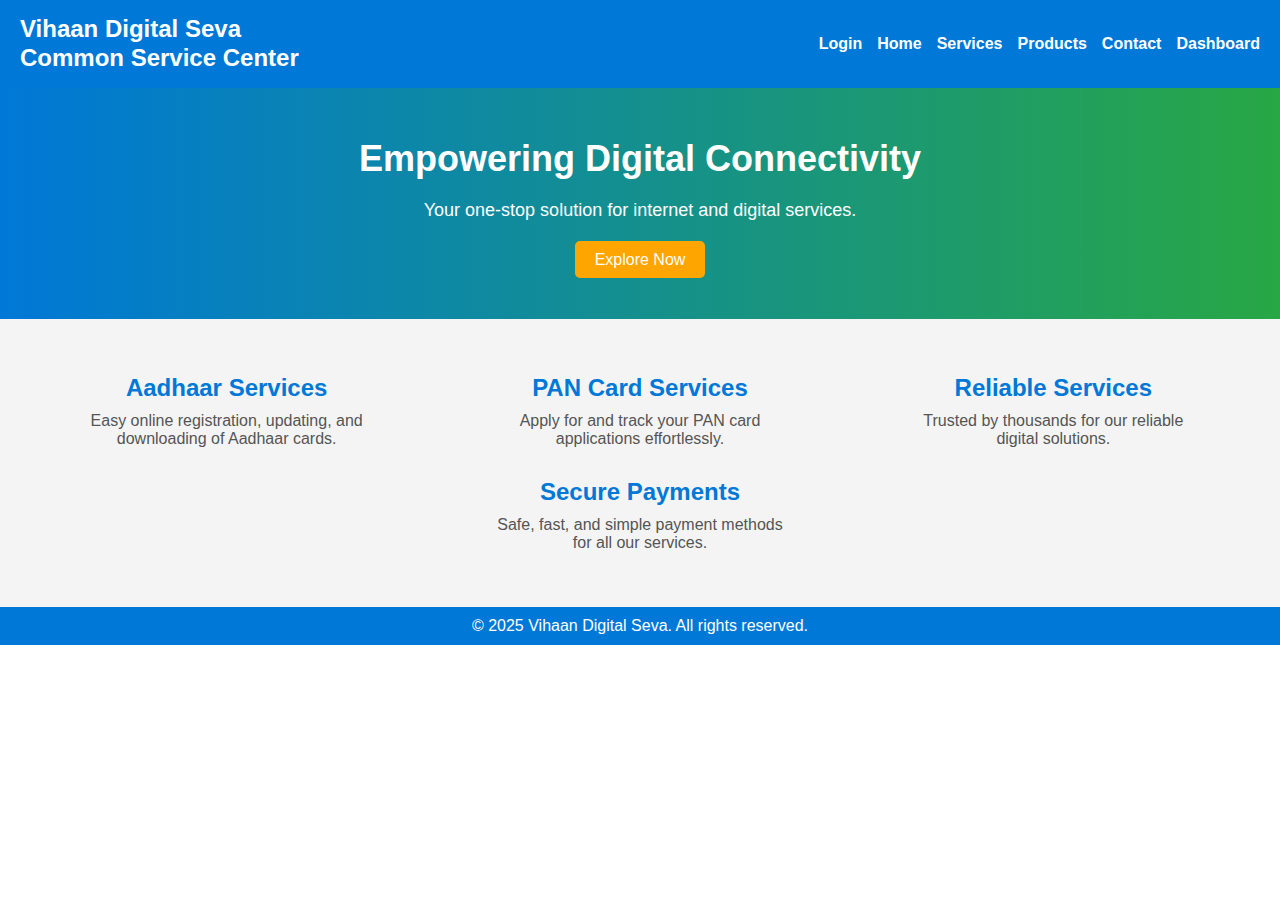
<file: index.html>
<!DOCTYPE html>
<html lang="en">
<head>
  <meta charset="UTF-8">
  <meta name="viewport" content="width=device-width, initial-scale=1.0">
  <title>Vihaan Digital Seva</title>
  <style>
    * { margin: 0; padding: 0; box-sizing: border-box; font-family: Arial, sans-serif; }
    .header { background-color: #0078d7; color: white; padding: 15px 20px; display: flex; justify-content: space-between; align-items: center; }
    .header .logo h1 { font-size: 24px; line-height: 1.2; }
    .nav-links { list-style: none; display: flex; gap: 15px; }
    .nav-links li a { text-decoration: none; color: white; font-weight: bold; transition: color 0.3s; }
    .nav-links li a:hover { color: #ffd700; }
    .hero-section { background: linear-gradient(to right, #0078d7, #28a745); color: white; text-align: center; padding: 50px 20px; }
    .hero-section h2 { font-size: 36px; margin-bottom: 20px; }
    .hero-section p { font-size: 18px; margin-bottom: 30px; }
    .cta-button { background-color: #ffa500; color: white; padding: 10px 20px; text-decoration: none; font-size: 16px; border-radius: 5px; transition: background-color 0.3s ease; }
    .cta-button:hover { background-color: #cc8400; }
    .features { display: flex; justify-content: space-around; flex-wrap: wrap; background-color: #f4f4f4; padding: 40px 20px; }
    .feature-item { text-align: center; max-width: 300px; margin: 15px; }
    .feature-item h3 { font-size: 24px; color: #0078d7; margin-bottom: 10px; }
    .feature-item p { color: #555; }
    .footer { background-color: #0078d7; color: white; text-align: center; padding: 10px 0; }
  </style>
</head>
<body>
  <header class="header">
    <div class="logo">
      <h1>Vihaan Digital Seva <br>Common Service Center</h1>
    </div>
    <nav>
      <ul class="nav-links">
  <li><a href="lo.html">Login</a></li>
  <li><a href="index.html">Home</a></li>
  <li><a href="services.html">Services</a></li>
  <li><a href="Products.html">Products</a></li>
  <li><a href="contact.html">Contact</a></li>
  <li><a href="dash.html">Dashboard</a></li>
</ul>

      </ul>
    </nav>
  </header>

  <main>
    <section class="hero-section">
      <h2>Empowering Digital Connectivity</h2>
      <p>Your one-stop solution for internet and digital services.</p>
      <a href="#" class="cta-button">Explore Now</a>
    </section>

    <section class="features">
      <div class="feature-item">
        <h3>Aadhaar Services</h3>
        <p>Easy online registration, updating, and downloading of Aadhaar cards.</p>
      </div>
      <div class="feature-item">
        <h3>PAN Card Services</h3>
        <p>Apply for and track your PAN card applications effortlessly.</p>
      </div>
      <div class="feature-item">
        <h3>Reliable Services</h3>
        <p>Trusted by thousands for our reliable digital solutions.</p>
      </div>
      <div class="feature-item">
        <h3>Secure Payments</h3>
        <p>Safe, fast, and simple payment methods for all our services.</p>
      </div>
    </section>
  </main>

  <footer class="footer">
    <p>&copy; 2025 Vihaan Digital Seva. All rights reserved.</p>
  </footer>
</body>
</html>
</file>
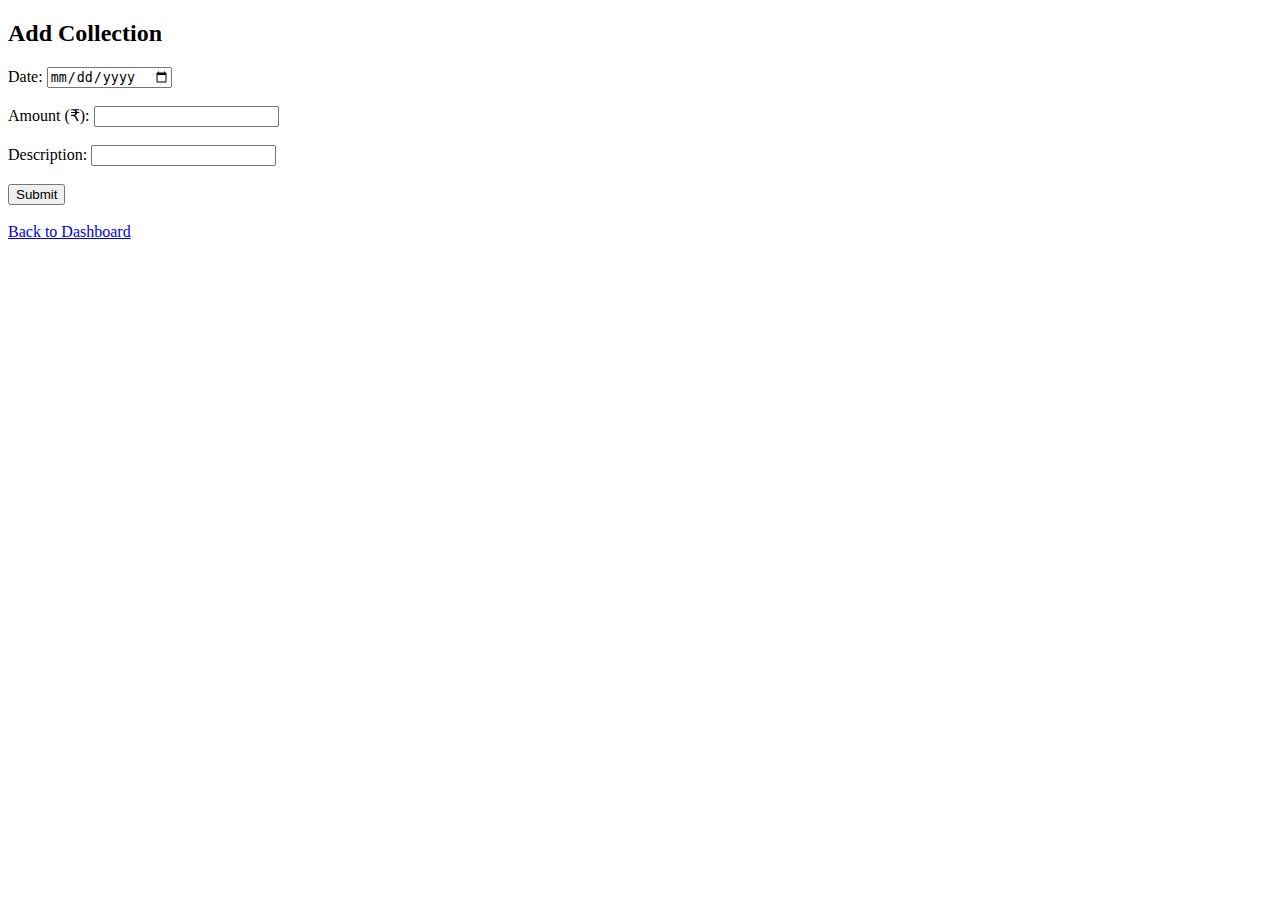
<file: add_collection.html>
<!DOCTYPE html>
<html>
<head>
    <title>Add Daily Collection</title>
</head>
<body>
    <h2>Add Collection</h2>

    <form method="POST">
        <label>Date:</label>
        <input type="date" name="date" required><br><br>

        <label>Amount (₹):</label>
        <input type="number" name="amount" step="0.01" required><br><br>

        <label>Description:</label>
        <input type="text" name="description"><br><br>

        <button type="submit">Submit</button>
    </form>

    <br>
    <a href="{{ url_for('dashboard') }}">Back to Dashboard</a>
</body>
</html>
</file>
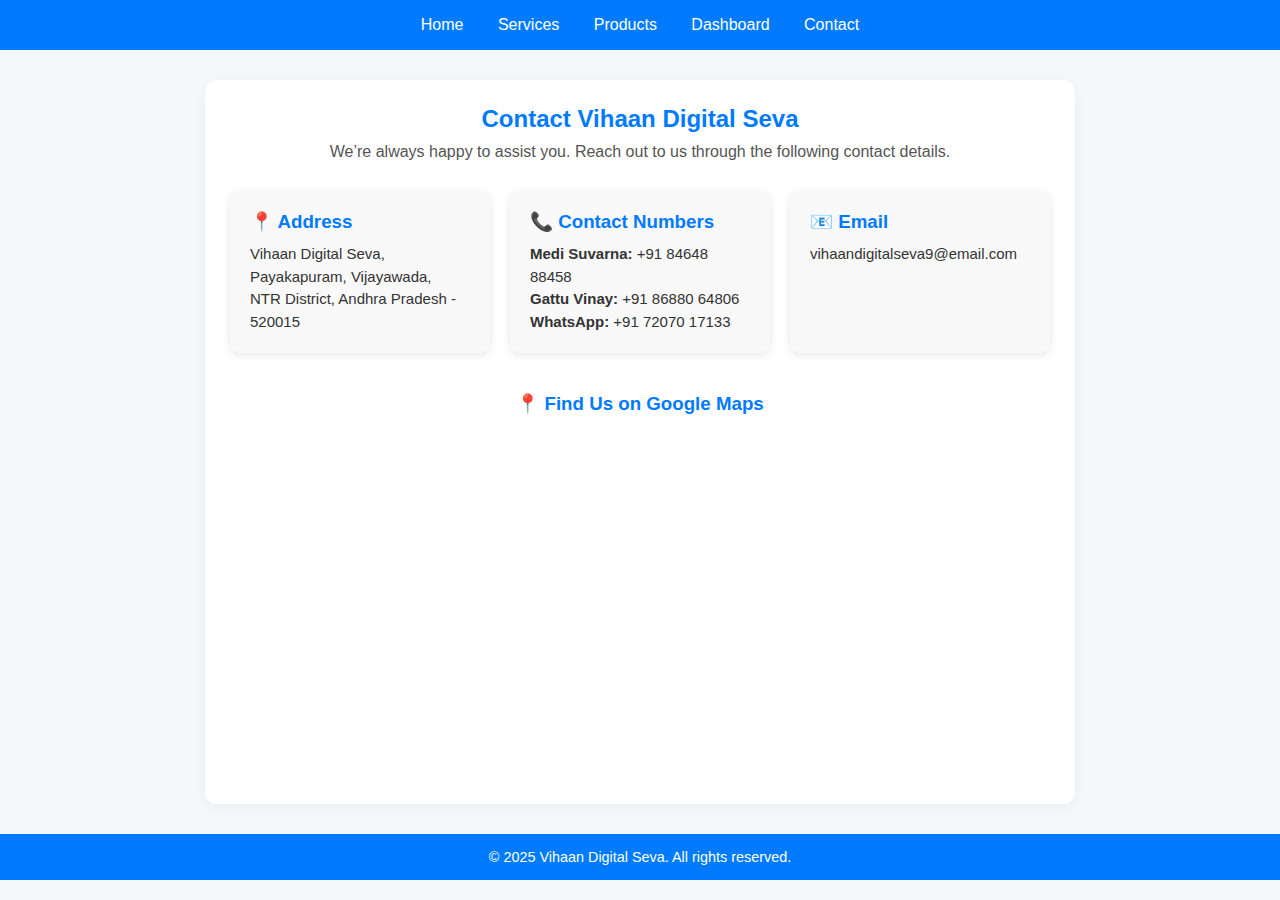
<file: Contact.html>
<!DOCTYPE html>
<html lang="en">
<head>
  <meta charset="UTF-8" />
  <meta name="viewport" content="width=device-width, initial-scale=1.0" />
  <title>Contact | Vihaan Digital Seva</title>
  <link rel="stylesheet" href="style.css" />
</head>
<body>
  <nav>
    <a href="index.html">Home</a>
    <a href="services.html">Services</a>
    <a href="products.html">Products</a>
    <a href="dash.html">Dashboard</a>
    <a href="contact.html" class="active">Contact</a>
  </nav>

  <div class="contact-container">
    <h2>Contact Vihaan Digital Seva</h2>
    <p style="text-align:center; color:#555;">
      We’re always happy to assist you. Reach out to us through the following contact details.
    </p>

    <div class="contact-details">
      <div class="contact-card">
        <h3>📍 Address</h3>
        <p>
          Vihaan Digital Seva,<br />
          Payakapuram, Vijayawada,<br />
          NTR District, Andhra Pradesh - 520015
        </p>
      </div>

      <div class="contact-card">
        <h3>📞 Contact Numbers</h3>
        <p>
          <strong>Medi Suvarna:</strong> <a href="tel:+918464888458">+91 84648 88458</a><br />
          <strong>Gattu Vinay:</strong> <a href="tel:+918688064806">+91 86880 64806</a><br />
          <strong>WhatsApp:</strong> <a href="https://wa.me/917207017133" target="_blank">+91 72070 17133</a>
        </p>
      </div>

      <div class="contact-card">
        <h3>📧 Email</h3>
        <p>
          <a href="mailto:vihaandigitalseva9@email.com">vihaandigitalseva9@email.com</a>
        </p>
      </div>
    </div>

    <div class="map-section">
      <h3>📍 Find Us on Google Maps</h3>
      <iframe
        src="https://www.google.com/maps/embed?pb=!1m14!1m8!1m3!1d478.0656176274418!2d80.652965!3d16.550064!3m2!1i1024!2i768!4f13.1!3m3!1m2!1s0x3a35e57c1828201b%3A0x52933de8e759350b!2sVIHAAN%20DIGITAL%20SEVA!5e0!3m2!1sen!2sin!4v1738305630135!5m2!1sen!2sin"
        allowfullscreen=""
        loading="lazy"
        referrerpolicy="no-referrer-when-downgrade"
      ></iframe>
    </div>
  </div>

  <footer>
    <p>© 2025 Vihaan Digital Seva. All rights reserved.</p>
  </footer>

  <style>
    .contact-container {
      max-width: 900px;
      margin: 30px auto;
      padding: 25px;
      text-align: center;
      background: #fff;
      border-radius: 12px;
      box-shadow: 0 3px 12px rgba(0, 0, 0, 0.05);
    }

    .contact-container h2 {
      color: #007bff;
      margin-bottom: 10px;
    }

    .contact-details {
      display: flex;
      flex-wrap: wrap;
      justify-content: center;
      gap: 20px;
      margin-top: 30px;
    }

    .contact-card {
      background: #f9f9f9;
      border-radius: 10px;
      box-shadow: 0 2px 8px rgba(0, 0, 0, 0.1);
      padding: 20px;
      width: 260px;
      text-align: left;
      transition: all 0.3s ease;
    }

    .contact-card:hover {
      transform: translateY(-5px);
      box-shadow: 0 4px 12px rgba(0, 0, 0, 0.2);
    }

    .contact-card h3 {
      color: #007bff;
      margin-bottom: 10px;
    }

    .contact-card p,
    .contact-card a {
      color: #333;
      font-size: 15px;
      line-height: 1.5;
      text-decoration: none;
    }

    .contact-card a:hover {
      color: #007bff;
      text-decoration: underline;
    }

    .map-section {
      margin-top: 40px;
    }

    .map-section h3 {
      color: #007bff;
      margin-bottom: 10px;
    }

    .map-section iframe {
      width: 100%;
      height: 350px;
      border: 0;
      border-radius: 10px;
    }

    @media (max-width: 600px) {
      .contact-card {
        width: 100%;
      }
    }
  </style>
</body>
</html>
</file>
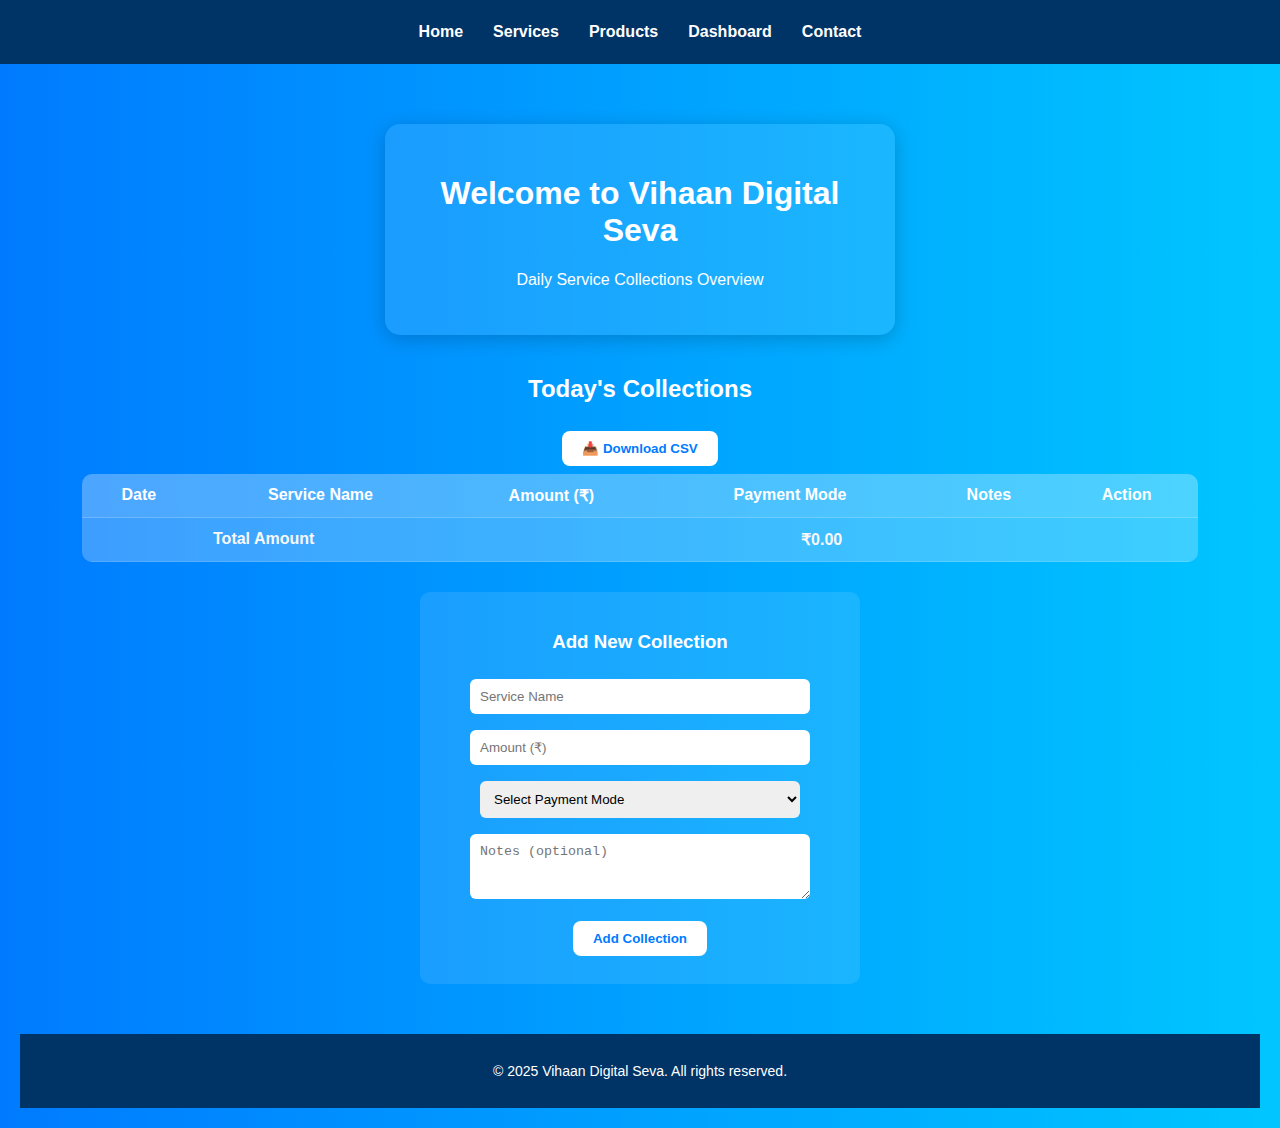
<file: dash.html>
<!DOCTYPE html>
<html lang="en">
<head>
    <meta charset="UTF-8">
    <meta name="viewport" content="width=device-width, initial-scale=1.0">
    <title>Dashboard | Vihaan Digital Seva</title>
    <style>
        body {
            font-family: 'Poppins', sans-serif;
            background: linear-gradient(to right, #007bff, #00c6ff);
            color: #fff;
            margin: 0;
            padding: 0;
        }

        /* Navbar */
        nav {
            background: #003366;
            display: flex;
            justify-content: center;
            padding: 15px;
            flex-wrap: wrap;
        }

        nav a {
            color: white;
            text-decoration: none;
            margin: 8px 15px;
            font-weight: bold;
            transition: 0.3s;
        }

        nav a:hover {
            color: #00c6ff;
        }

        .dashboard-container {
            text-align: center;
            margin-top: 40px;
            padding: 20px;
        }

        .welcome-card {
            background: #ffffff1a;
            padding: 30px;
            border-radius: 15px;
            max-width: 450px;
            margin: 0 auto 40px auto;
            box-shadow: 0 4px 20px rgba(0, 0, 0, 0.2);
        }

        .btn {
            display: inline-block;
            text-decoration: none;
            background: #fff;
            color: #007bff;
            padding: 10px 20px;
            border-radius: 8px;
            font-weight: bold;
            transition: 0.3s;
            margin: 8px;
            cursor: pointer;
            border: none;
        }

        .btn:hover {
            background: #007bff;
            color: #fff;
        }

        table {
            width: 90%;
            margin: 0 auto 30px auto;
            border-collapse: collapse;
            background-color: #ffffff20;
            border-radius: 10px;
            overflow: hidden;
        }

        th, td {
            padding: 12px;
            border-bottom: 1px solid #ffffff40;
        }

        th {
            background-color: #ffffff33;
        }

        td {
            color: #f8f8f8;
        }

        .total {
            background-color: #ffffff22;
            font-weight: bold;
        }

        .delete-btn {
            color: #ff4d4d;
            text-decoration: none;
            font-weight: bold;
            cursor: pointer;
        }

        .add-form {
            background: #ffffff1a;
            padding: 20px;
            border-radius: 10px;
            width: 400px;
            margin: 0 auto;
        }

        .add-form input, .add-form select, .add-form textarea {
            width: 80%;
            padding: 10px;
            margin: 8px;
            border-radius: 6px;
            border: none;
            outline: none;
        }

        .add-form button {
            margin-top: 10px;
        }

        footer {
            margin-top: 50px;
            text-align: center;
            background: #003366;
            padding: 15px;
            font-size: 14px;
        }

        @media (max-width: 600px) {
            table {
                width: 100%;
                font-size: 14px;
            }
            .add-form, .welcome-card {
                width: 90%;
            }
        }
    </style>
</head>
<body>

<!-- 🔹 Common Navbar -->
<nav>
    <a href="index.html">Home</a>
    <a href="services.html">Services</a>
    <a href="products.html">Products</a>
    <a href="dash.html">Dashboard</a>
    <a href="contact.html">Contact</a>
</nav>

<!-- 🔹 Dashboard Section -->
<div class="dashboard-container">
    <div class="welcome-card">
        <h1>Welcome to Vihaan Digital Seva</h1>
        <p>Daily Service Collections Overview</p>
    </div>

    <h2>Today's Collections</h2>

    <button class="btn" onclick="downloadCSV()">📥 Download CSV</button>

    <table id="collectionTable">
        <thead>
            <tr>
                <th>Date</th>
                <th>Service Name</th>
                <th>Amount (₹)</th>
                <th>Payment Mode</th>
                <th>Notes</th>
                <th>Action</th>
            </tr>
        </thead>
        <tbody id="collectionBody"></tbody>
        <tfoot>
            <tr class="total">
                <td colspan="2"><strong>Total Amount</strong></td>
                <td colspan="4"><strong id="totalAmount">₹0</strong></td>
            </tr>
        </tfoot>
    </table>

    <div class="add-form">
        <h3>Add New Collection</h3>
        <form id="collectionForm">
            <input type="text" id="service_name" placeholder="Service Name" required>
            <input type="number" id="amount" placeholder="Amount (₹)" required>
            <select id="payment_mode" required>
                <option value="">Select Payment Mode</option>
                <option value="Cash">Cash</option>
                <option value="UPI">UPI</option>
                <option value="Card">Card</option>
            </select>
            <textarea id="notes" placeholder="Notes (optional)" rows="3"></textarea>
            <button type="submit" class="btn">Add Collection</button>
        </form>
    </div>

    <footer>
        <p>© 2025 Vihaan Digital Seva. All rights reserved.</p>
    </footer>
</div>

<script>
    const form = document.getElementById("collectionForm");
    const tableBody = document.getElementById("collectionBody");
    const totalAmount = document.getElementById("totalAmount");

    let collections = JSON.parse(localStorage.getItem("collections")) || [];

    function renderTable() {
        tableBody.innerHTML = "";
        let total = 0;

        collections.forEach((item, index) => {
            total += parseFloat(item.amount);

            const row = `
                <tr>
                    <td>${item.date}</td>
                    <td>${item.service_name}</td>
                    <td>₹${item.amount}</td>
                    <td>${item.payment_mode}</td>
                    <td>${item.notes}</td>
                    <td><span class="delete-btn" onclick="deleteRow(${index})">Delete</span></td>
                </tr>
            `;
            tableBody.insertAdjacentHTML("beforeend", row);
        });

        totalAmount.textContent = "₹" + total.toFixed(2);
    }

    form.addEventListener("submit", (e) => {
        e.preventDefault();

        const newEntry = {
            date: new Date().toLocaleDateString(),
            service_name: document.getElementById("service_name").value,
            amount: document.getElementById("amount").value,
            payment_mode: document.getElementById("payment_mode").value,
            notes: document.getElementById("notes").value
        };

        collections.push(newEntry);
        localStorage.setItem("collections", JSON.stringify(collections));

        form.reset();
        renderTable();
    });

    function deleteRow(index) {
        collections.splice(index, 1);
        localStorage.setItem("collections", JSON.stringify(collections));
        renderTable();
    }

    function downloadCSV() {
        if (collections.length === 0) {
            alert("No data available to download!");
            return;
        }

        const headers = ["Date", "Service Name", "Amount (₹)", "Payment Mode", "Notes"];
        const rows = collections.map(item =>
            [item.date, item.service_name, item.amount, item.payment_mode, item.notes]
        );

        let csvContent = "data:text/csv;charset=utf-8," 
            + headers.join(",") + "\n" 
            + rows.map(e => e.join(",")).join("\n");

        const encodedUri = encodeURI(csvContent);
        const link = document.createElement("a");
        link.setAttribute("href", encodedUri);
        link.setAttribute("download", `daily_collections_${new Date().toLocaleDateString()}.csv`);
        document.body.appendChild(link);
        link.click();
        document.body.removeChild(link);
    }

    renderTable();
</script>
</body>
</html>
</file>
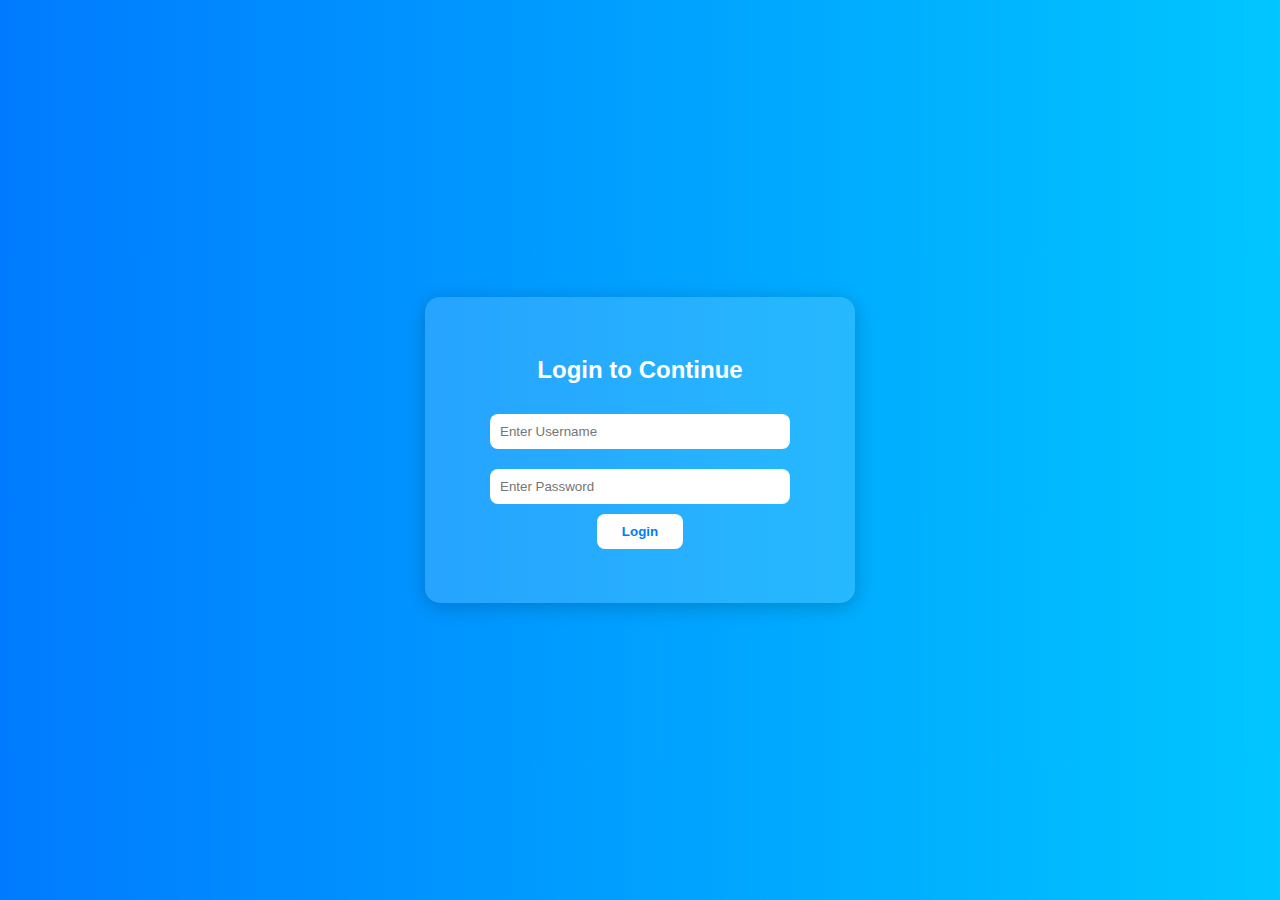
<file: lo.html>
<!DOCTYPE html>
<html lang="en">
<head>
  <meta charset="UTF-8">
  <meta name="viewport" content="width=device-width, initial-scale=1.0">
  <title>Login | Vihaan Digital Seva</title>
  <style>
    body {
      font-family: 'Poppins', sans-serif;
      background: linear-gradient(to right, #007bff, #00c6ff);
      color: white;
      display: flex;
      justify-content: center;
      align-items: center;
      height: 100vh;
      margin: 0;
    }

    .login-box {
      background: rgba(255, 255, 255, 0.15);
      padding: 40px;
      border-radius: 15px;
      box-shadow: 0 4px 20px rgba(0,0,0,0.2);
      text-align: center;
      width: 350px;
    }

    .login-box h2 {
      margin-bottom: 20px;
    }

    .login-box input {
      width: 80%;
      padding: 10px;
      margin: 10px 0;
      border: none;
      border-radius: 8px;
      outline: none;
    }

    .btn {
      background: white;
      color: #007bff;
      border: none;
      padding: 10px 25px;
      border-radius: 8px;
      cursor: pointer;
      font-weight: bold;
      transition: 0.3s;
    }

    .btn:hover {
      background: #007bff;
      color: white;
    }

    .error {
      color: #ffdddd;
      font-size: 14px;
      margin-top: 5px;
    }
  </style>
</head>
<body>
  <div class="login-box">
    <h2>Login to Continue</h2>
    <form id="loginForm">
      <input type="text" id="username" placeholder="Enter Username" required><br>
      <input type="password" id="password" placeholder="Enter Password" required><br>
      <button type="submit" class="btn">Login</button>
      <p id="error" class="error"></p>
    </form>
  </div>

  <script>
    const form = document.getElementById("loginForm");
    const error = document.getElementById("error");

    form.addEventListener("submit", (e) => {
      e.preventDefault();

      const username = document.getElementById("username").value.trim();
      const password = document.getElementById("password").value.trim();

      // Simple fixed credentials (you can change)
      const validUser = "admin";
      const validPass = "1234";

      if (username === validUser && password === validPass) {
        localStorage.setItem("isLoggedIn", "true");
        window.location.href = "dashboard.html"; // Redirect to dashboard
      } else {
        error.textContent = "Invalid username or password!";
      }
    });
  </script>
</body>
</html>
</file>
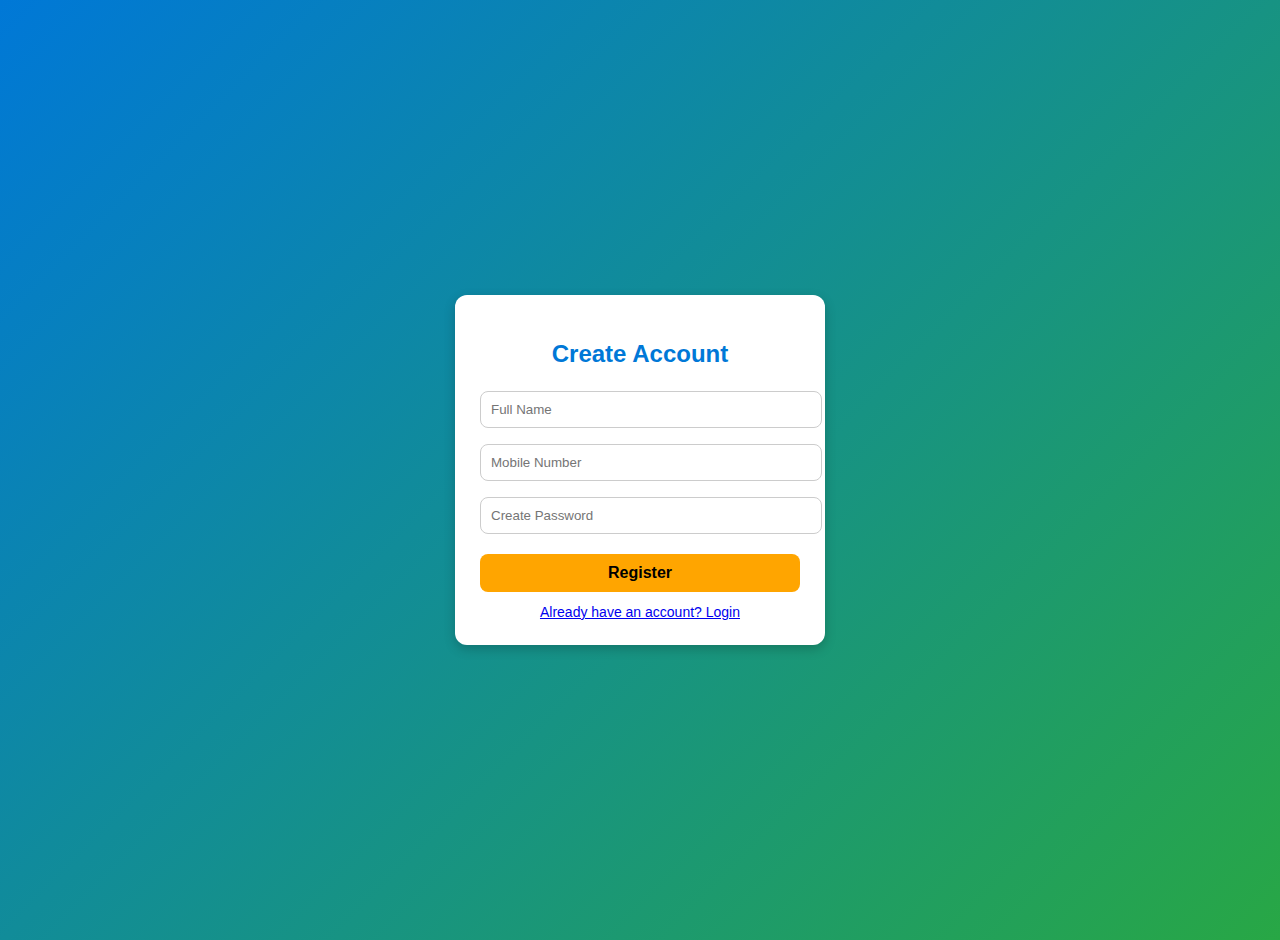
<file: Registration.html>
<!DOCTYPE html>
<html lang="en">
<head>
  <meta charset="UTF-8">
  <meta name="viewport" content="width=device-width, initial-scale=1.0">
  <title>Register | Vihaan Digital Seva</title>

  <style>
    body {
      margin: 0;
      font-family: Arial, sans-serif;
      background: linear-gradient(135deg, #0078d7, #28a745);
      display: flex;
      justify-content: center;
      align-items: center;
      height: 100vh;
      padding: 20px;
    }

    .register-box {
      background: white;
      width: 320px;
      padding: 25px;
      border-radius: 12px;
      text-align: center;
      box-shadow: 0 4px 12px rgba(0,0,0,0.2);
    }

    .register-box h2 {
      color: #0078d7;
      margin-bottom: 15px;
    }

    input {
      width: 100%;
      padding: 10px;
      margin: 8px 0;
      border-radius: 8px;
      border: 1px solid #ccc;
    }

    .btn {
      width: 100%;
      background: #ffa500;
      padding: 10px;
      border: none;
      border-radius: 8px;
      font-size: 16px;
      font-weight: bold;
      cursor: pointer;
      margin-top: 12px;
    }

    .btn:hover { background: #cc8400; }

    .link {
      margin-top: 12px;
      display: block;
      font-size: 14px;
    }
  </style>
</head>
<body>

  <div class="register-box">
    <h2>Create Account</h2>

    <input type="text" id="name" placeholder="Full Name" required>
    <input type="text" id="mobile" placeholder="Mobile Number" required>
    <input type="password" id="password" placeholder="Create Password" required>

    <button class="btn" onclick="registerUser()">Register</button>

    <a href="lo.html" class="link">Already have an account? Login</a>
  </div>

  <script>
  function registerUser() {
    let name = document.getElementById("name").value.trim();
    let mobile = document.getElementById("mobile").value.trim();
    let password = document.getElementById("password").value.trim();

    if (!name || !mobile || !password) {
      alert("Please fill all fields.");
      return;
    }

    if (mobile.length != 10) {
      alert("Mobile number must be 10 digits.");
      return;
    }

    // ✅ Use "users" key to match Admin Dashboard
    let users = JSON.parse(localStorage.getItem("users")) || [];

    // ✅ Check duplicate mobile
    let exists = users.some(u => u.mobile === mobile);
    if (exists) {
      alert("Mobile number already registered. Please login.");
      return;
    }

    // ✅ Store New User
    users.push({ name, mobile, password });
    localStorage.setItem("users", JSON.stringify(users));

    alert("Registration Successful ✅ Please Login Now.");
    window.location.href = "lo.html";
  }
</script>


</body>
</html>
</file>
<file: style.css>
/* General Reset */
* {
  margin: 0;
  padding: 0;
  box-sizing: border-box;
  font-family: "Poppins", sans-serif;
}

/* Body */
body {
  background-color: #f5f7fa;
  color: #333;
  display: flex;
  flex-direction: column;
  min-height: 100vh;
}

/* Navbar */
nav {
  background-color: #007bff;
  padding: 1rem;
  text-align: center;
}

nav a {
  color: white;
  text-decoration: none;
  margin: 0 15px;
  font-weight: 500;
  transition: color 0.3s ease;
}

nav a:hover {
  color: #ffd700;
}

/* Services Section */
.services-container {
  flex: 1;
  text-align: center;
  padding: 40px 20px;
}

.services-container h1 {
  color: #007bff;
  margin-bottom: 10px;
  font-size: 2rem;
}

.subtitle {
  color: #555;
  margin-bottom: 30px;
  font-size: 1.1rem;
}

/* Grid layout for services */
.service-list {
  display: grid;
  grid-template-columns: repeat(auto-fit, minmax(260px, 1fr));
  gap: 25px;
  justify-content: center;
  padding: 0 10px;
}

/* Each service item */
.service-item {
  background: white;
  border-radius: 12px;
  padding: 20px;
  box-shadow: 0 4px 10px rgba(0, 0, 0, 0.1);
  transition: transform 0.3s ease, box-shadow 0.3s ease;
}

.service-item:hover {
  transform: translateY(-6px);
  box-shadow: 0 8px 18px rgba(0, 0, 0, 0.2);
}

.service-item img {
  width: 100%;
  height: 140px;
  object-fit: contain;
  border-radius: 8px;
  margin-bottom: 15px;
}

.service-item h3 {
  color: #007bff;
  margin-bottom: 8px;
}

.service-item p {
  color: #666;
  font-size: 0.95rem;
  margin-bottom: 12px;
}

/* Button style */
.service-item a {
  display: inline-block;
  padding: 8px 14px;
  background-color: #007bff;
  color: white;
  border-radius: 5px;
  text-decoration: none;
  font-weight: 500;
  transition: background-color 0.3s ease;
}

.service-item a:hover {
  background-color: #0056b3;
}

/* Footer */
footer {
  background-color: #007bff;
  color: white;
  text-align: center;
  padding: 15px 0;
  font-size: 0.9rem;
}

/* Responsive tweaks */
@media (max-width: 600px) {
  nav a {
    display: block;
    margin: 8px 0;
  }
}
</file>
